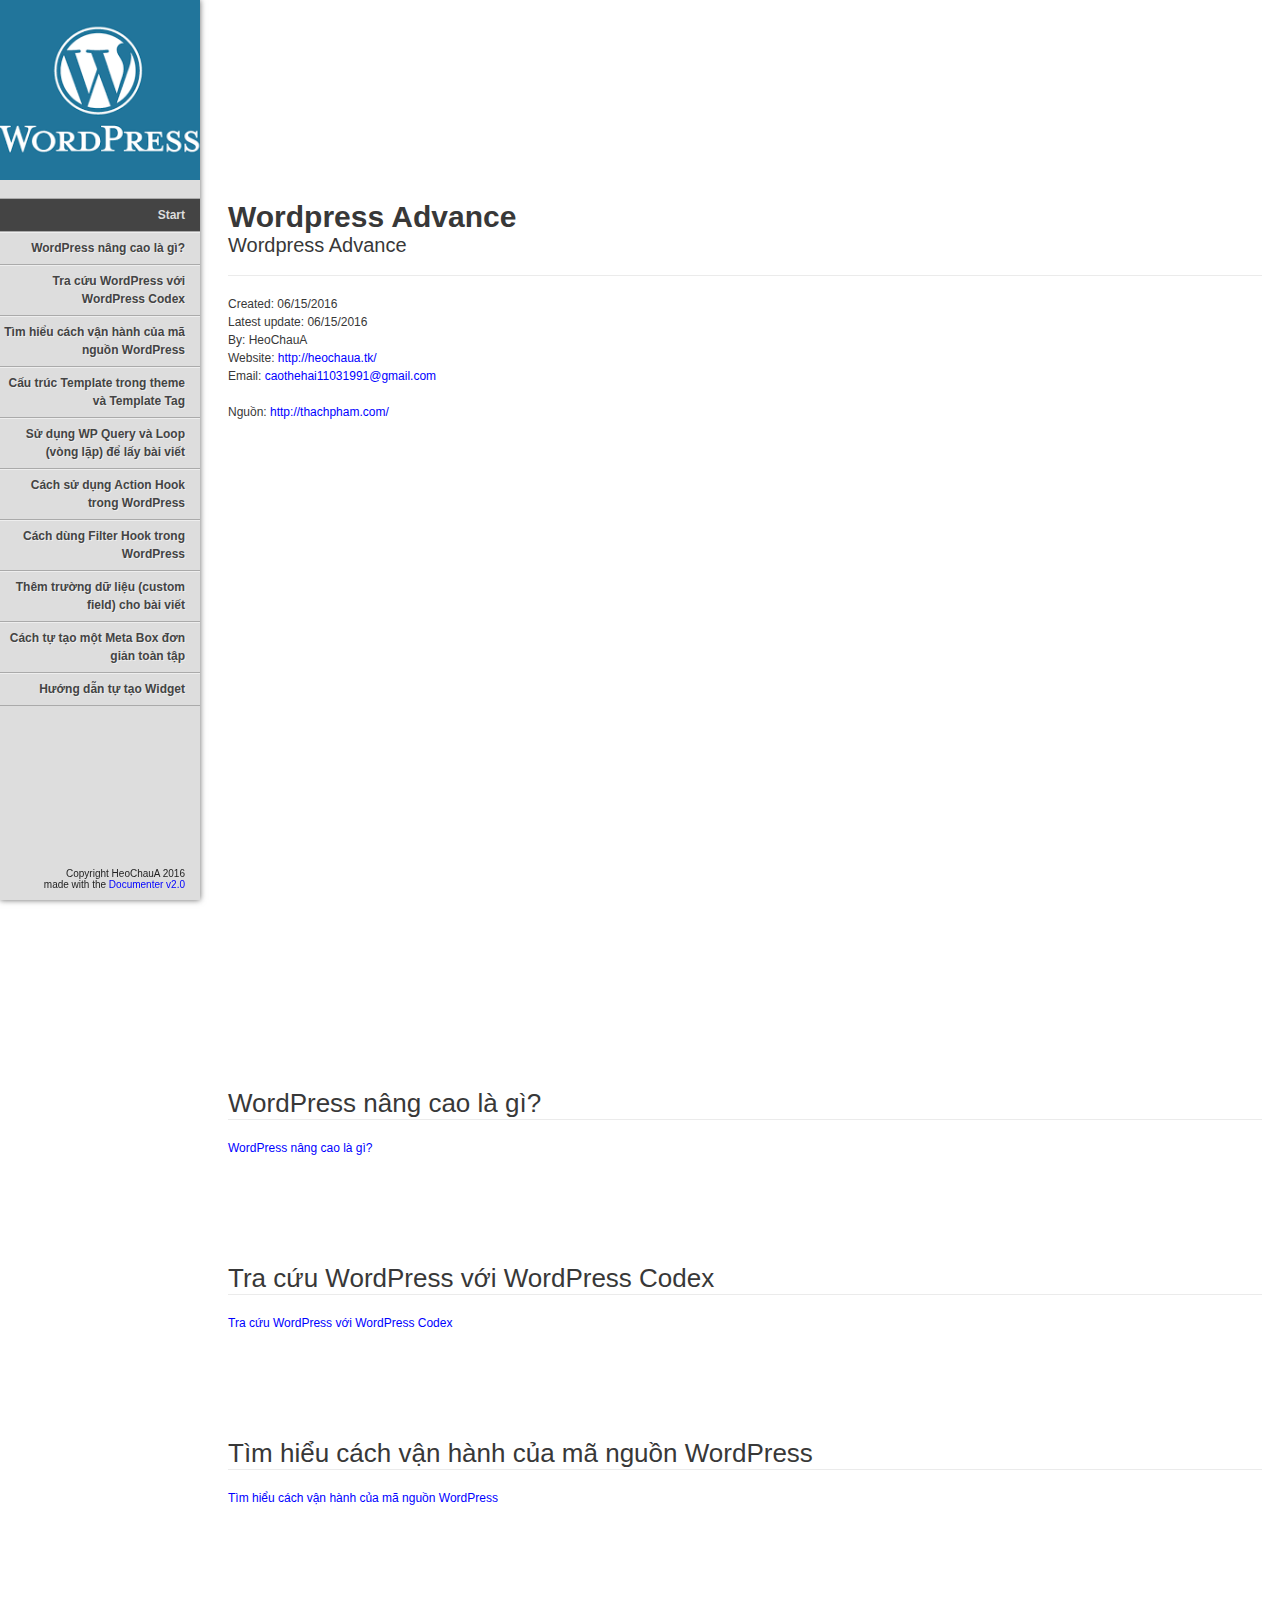
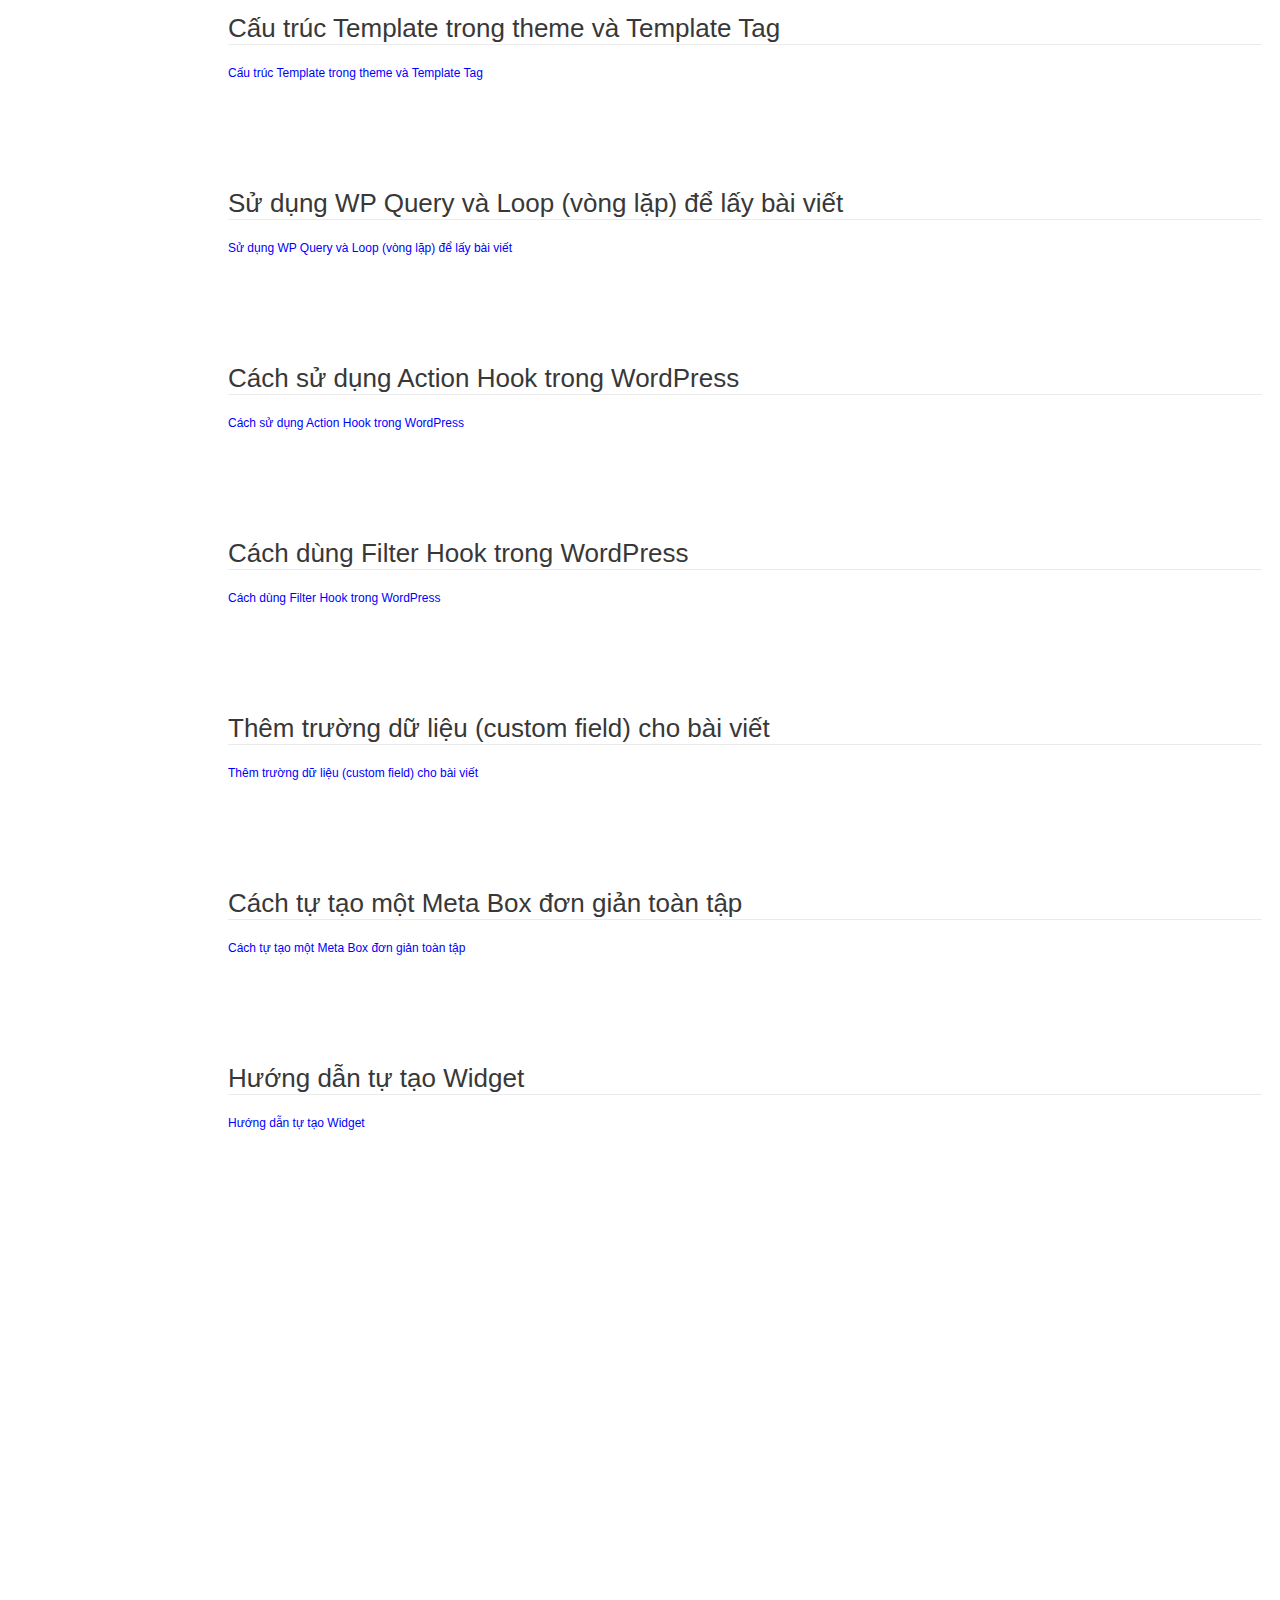
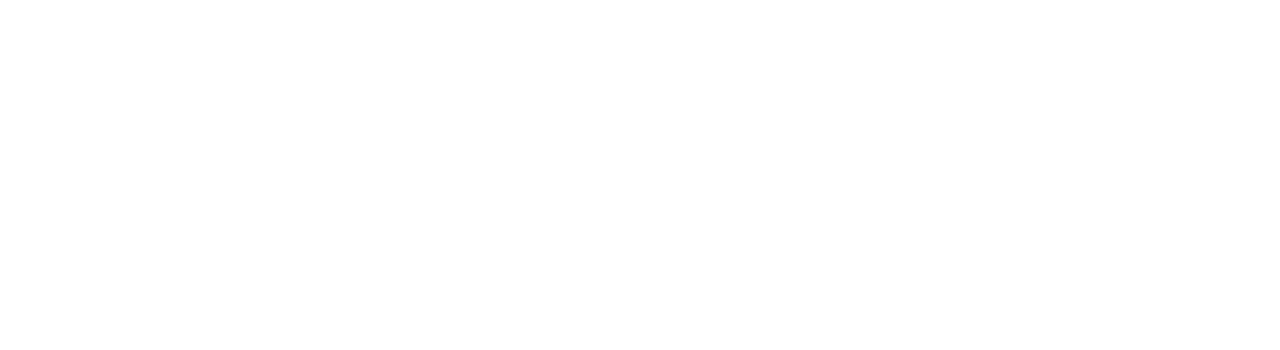
<file: wordpress_advance/index.html>
<!doctype html>  
<!--[if IE 6 ]><html lang="en-us" class="ie6"> <![endif]-->
<!--[if IE 7 ]><html lang="en-us" class="ie7"> <![endif]-->
<!--[if IE 8 ]><html lang="en-us" class="ie8"> <![endif]-->
<!--[if (gt IE 7)|!(IE)]><!-->
<html lang="en-us"><!--<![endif]-->
<head>
	<meta charset="utf-8">
	
	<title>Wordpress Advance - Wordpress Advance</title>
	
	<meta name="description" content="Nguồn: http://thachpham.com/">
	<meta name="author" content="HeoChauA">
	<meta name="copyright" content="HeoChauA">
	<meta name="generator" content="Documenter v2.0 http://rxa.li/documenter">
	<meta name="date" content="2016-06-15T00:00:00+02:00">
	
	<link rel="stylesheet" href="assets/css/documenter_style.css" media="all">
	
	
	<link rel="shortcut icon" type="image/x-icon" href="favicon.ico" />

	<script src="assets/js/jquery.js"></script>
	
	<script src="assets/js/jquery.scrollTo.js"></script>
	<script src="assets/js/jquery.easing.js"></script>
	
	<script>document.createElement('section');var duration='500',easing='swing';</script>
	<script src="assets/js/script.js"></script>
	
	<style>
		html{background-color:#FFFFFF;color:#383838;}
		::-moz-selection{background:#444444;color:#DDDDDD;}
		::selection{background:#444444;color:#DDDDDD;}
		#documenter_sidebar #documenter_logo{
			background-image:url(assets/images/image_1.png);
			background-repeat: no-repeat;
			background-size: cover;
			background-position: center;
		}
		a{color:#0000FF;}
		.btn {
			border-radius:3px;
		}
		.btn-primary {
			  background-image: -moz-linear-gradient(top, #0088CC, #0044CC);
			  background-image: -ms-linear-gradient(top, #0088CC, #0044CC);
			  background-image: -webkit-gradient(linear, 0 0, 0 0088CC%, from(#DDDDDD), to(#0044CC));
			  background-image: -webkit-linear-gradient(top, #0088CC, #0044CC);
			  background-image: -o-linear-gradient(top, #0088CC, #0044CC);
			  background-image: linear-gradient(top, #0088CC, #0044CC);
			  filter: progid:DXImageTransform.Microsoft.gradient(startColorstr='#0088CC', endColorstr='#0044CC', GradientType=0);
			  border-color: #0044CC #0044CC #bfbfbf;
			  color:#FFFFFF;
		}
		.btn-primary:hover,
		.btn-primary:active,
		.btn-primary.active,
		.btn-primary.disabled,
		.btn-primary[disabled] {
		  border-color: #0088CC #0088CC #bfbfbf;
		  background-color: #0044CC;
		}
		hr{border-top:1px solid #EBEBEB;border-bottom:1px solid #FFFFFF;}
		#documenter_sidebar, #documenter_sidebar ul a{background-color:#DDDDDD;color:#222222;}
		#documenter_sidebar ul a{-webkit-text-shadow:1px 1px 0px #EEEEEE;-moz-text-shadow:1px 1px 0px #EEEEEE;text-shadow:1px 1px 0px #EEEEEE;}
		#documenter_sidebar ul{border-top:1px solid #AAAAAA;}
		#documenter_sidebar ul a{border-top:1px solid #EEEEEE;border-bottom:1px solid #AAAAAA;color:#444444;}
		#documenter_sidebar ul a:hover{background:#444444;color:#DDDDDD;border-top:1px solid #444444;}
		#documenter_sidebar ul a.current{background:#444444;color:#DDDDDD;border-top:1px solid #444444;}
		#documenter_copyright{display:block !important;visibility:visible !important;}
	</style>
	
</head>
<body class="documenter-project-wordpress-advance">
	<div id="documenter_sidebar">
		<a href="#documenter_cover" id="documenter_logo"></a>
		<ul id="documenter_nav">
			<li><a class="current" href="#documenter_cover">Start</a></li>
				
			<li><a href="#wordpress_n_ng_cao_l_g" title="WordPress nâng cao là gì?">WordPress nâng cao là gì?</a></li>
			<li><a href="#tra_c_u_wordpress_v_i_wordpress_codex" title="Tra cứu WordPress với WordPress Codex">Tra cứu WordPress với WordPress Codex</a></li>
			<li><a href="#t_m_hi_u_c_ch_v_n_h_nh_c_a_m_ngu_n_wordpress" title="Tìm hiểu cách vận hành của mã nguồn WordPress">Tìm hiểu cách vận hành của mã nguồn WordPress</a></li>
			<li><a href="#c_u_tr_c_template_trong_theme_v_template_tag" title="Cấu trúc Template trong theme và Template Tag">Cấu trúc Template trong theme và Template Tag</a></li>
			<li><a href="#s_d_ng_wp_query_v_loop_v_ng_l_p_l_y_b_i_vi_t" title="Sử dụng WP Query và Loop (vòng lặp) để lấy bài viết">Sử dụng WP Query và Loop (vòng lặp) để lấy bài viết</a></li>
			<li><a href="#c_ch_s_d_ng_action_hook_trong_wordpress" title="Cách sử dụng Action Hook trong WordPress">Cách sử dụng Action Hook trong WordPress</a></li>
			<li><a href="#c_ch_d_ng_filter_hook_trong_wordpress" title="Cách dùng Filter Hook trong WordPress">Cách dùng Filter Hook trong WordPress</a></li>
			<li><a href="#th_m_tr_ng_d_li_u_custom_field_cho_b_i_vi_t" title="Thêm trường dữ liệu (custom field) cho bài viết">Thêm trường dữ liệu (custom field) cho bài viết</a></li>
			<li><a href="#c_ch_t_t_o_m_t_meta_box_n_gi_n_to_n_t_p" title="Cách tự tạo một Meta Box đơn giản toàn tập">Cách tự tạo một Meta Box đơn giản toàn tập</a></li>
			<li><a href="#h_ng_d_n_t_t_o_widget" title="Hướng dẫn tự tạo Widget">Hướng dẫn tự tạo Widget</a></li>

		</ul>
		<div id="documenter_copyright">Copyright HeoChauA 2016<br>
		made with the <a href="http://rxa.li/documenter">Documenter v2.0</a> 
		</div>
	</div>
	<div id="documenter_content">
	<section id="documenter_cover">
	<h1>Wordpress Advance</h1>
	<h2>Wordpress Advance</h2>
	<div id="documenter_buttons">
		
	</div>
	<hr>
	<ul>
	<li>Created: 06/15/2016</li>
	<li>Latest update: 06/15/2016</li>
	<li>By: HeoChauA</li>
	<li>Website: <a href="http://heochaua.tk/">http://heochaua.tk/</a></li>
	<li>Email: <a href="mailto:&#99;&#97;&#111;&#116;&#104;&#101;&#104;&#97;&#105;&#49;&#49;&#48;&#51;&#49;&#57;&#57;&#49;&#64;&#103;&#109;&#97;&#105;&#108;&#46;&#99;&#111;&#109;">&#99;&#97;&#111;&#116;&#104;&#101;&#104;&#97;&#105;&#49;&#49;&#48;&#51;&#49;&#57;&#57;&#49;&#64;&#103;&#109;&#97;&#105;&#108;&#46;&#99;&#111;&#109;</a></li>
	</ul>
	<p>Nguồn: <a href="http://thachpham.com/">http://thachpham.com/</a></p>
	</section>
	
	<section id="wordpress_n_ng_cao_l_g">
	<div class="page-header"><h3>WordPress nâng cao là gì?</h3><hr class="notop"></div>
<p>
	<a href="http://thachpham.com/wordpress/wordpress-development/gioi-thieu-serie-wordpress-nang-cao.html">WordPress n&acirc;ng cao l&agrave; g&igrave;?</a></p>
</section>
<section id="tra_c_u_wordpress_v_i_wordpress_codex">
	<div class="page-header"><h3>Tra cứu WordPress với WordPress Codex</h3><hr class="notop"></div>
<p>
	<a href="http://thachpham.com/wordpress/wordpress-development/tra-cuu-wordpress-voi-wordpress-codex.html">Tra cứu WordPress với WordPress Codex</a></p>
</section>
<section id="t_m_hi_u_c_ch_v_n_h_nh_c_a_m_ngu_n_wordpress">
	<div class="page-header"><h3>Tìm hiểu cách vận hành của mã nguồn WordPress</h3><hr class="notop"></div>
<p>
	<a href="http://thachpham.com/wordpress/wordpress-development/tim-hieu-cach-van-hanh-cua-ma-nguon-wordpress.html">T&igrave;m hiểu c&aacute;ch vận h&agrave;nh của m&atilde; nguồn WordPress</a></p>
</section>
<section id="c_u_tr_c_template_trong_theme_v_template_tag">
	<div class="page-header"><h3>Cấu trúc Template trong theme và Template Tag</h3><hr class="notop"></div>
<p>
	<a href="http://thachpham.com/wordpress/wordpress-development/cau-truc-template-trong-theme-va-template-tag.html">Cấu tr&uacute;c Template trong theme v&agrave; Template Tag</a></p>
</section>
<section id="s_d_ng_wp_query_v_loop_v_ng_l_p_l_y_b_i_vi_t">
	<div class="page-header"><h3>Sử dụng WP Query và Loop (vòng lặp) để lấy bài viết</h3><hr class="notop"></div>
<p>
	<a href="http://thachpham.com/wordpress/wordpress-development/su-dung-wp-query-va-loop-vong-lap-de-lay-bai-viet.html">Sử dụng WP Query v&agrave; Loop (v&ograve;ng lặp) để lấy b&agrave;i viết</a></p>
</section>
<section id="c_ch_s_d_ng_action_hook_trong_wordpress">
	<div class="page-header"><h3>Cách sử dụng Action Hook trong WordPress</h3><hr class="notop"></div>
<p>
	<a href="http://thachpham.com/wordpress/wordpress-development/cach-su-dung-action-hook-trong-wordpress.html">C&aacute;ch sử dụng Action Hook trong WordPress</a></p>
</section>
<section id="c_ch_d_ng_filter_hook_trong_wordpress">
	<div class="page-header"><h3>Cách dùng Filter Hook trong WordPress</h3><hr class="notop"></div>
<p>
	<a href="http://thachpham.com/wordpress/wordpress-development/cach-dung-filter-hook-trong-wordpress.html">C&aacute;ch d&ugrave;ng Filter Hook trong WordPress</a></p>
</section>
<section id="th_m_tr_ng_d_li_u_custom_field_cho_b_i_vi_t">
	<div class="page-header"><h3>Thêm trường dữ liệu (custom field) cho bài viết</h3><hr class="notop"></div>
<p>
	<a href="http://thachpham.com/wordpress/wordpress-tutorials/huong-dan-wordpress-custom-post-field.html">Th&ecirc;m trường dữ liệu (custom field) cho b&agrave;i viết</a></p>
</section>
<section id="c_ch_t_t_o_m_t_meta_box_n_gi_n_to_n_t_p">
	<div class="page-header"><h3>Cách tự tạo một Meta Box đơn giản toàn tập</h3><hr class="notop"></div>
<p>
	<a href="http://thachpham.com/wordpress/wordpress-development/cach-tao-meta-box-toan-tap.html">C&aacute;ch tự tạo một Meta Box đơn giản to&agrave;n tập</a></p>
</section>
<section id="h_ng_d_n_t_t_o_widget">
	<div class="page-header"><h3>Hướng dẫn tự tạo Widget</h3><hr class="notop"></div>
<p>
	<a href="http://thachpham.com/wordpress/wordpress-development/huong-dan-tao-widget.html">Hướng dẫn tự tạo Widget</a></p>
</section>

	</div>
</body>
</html>
</file>
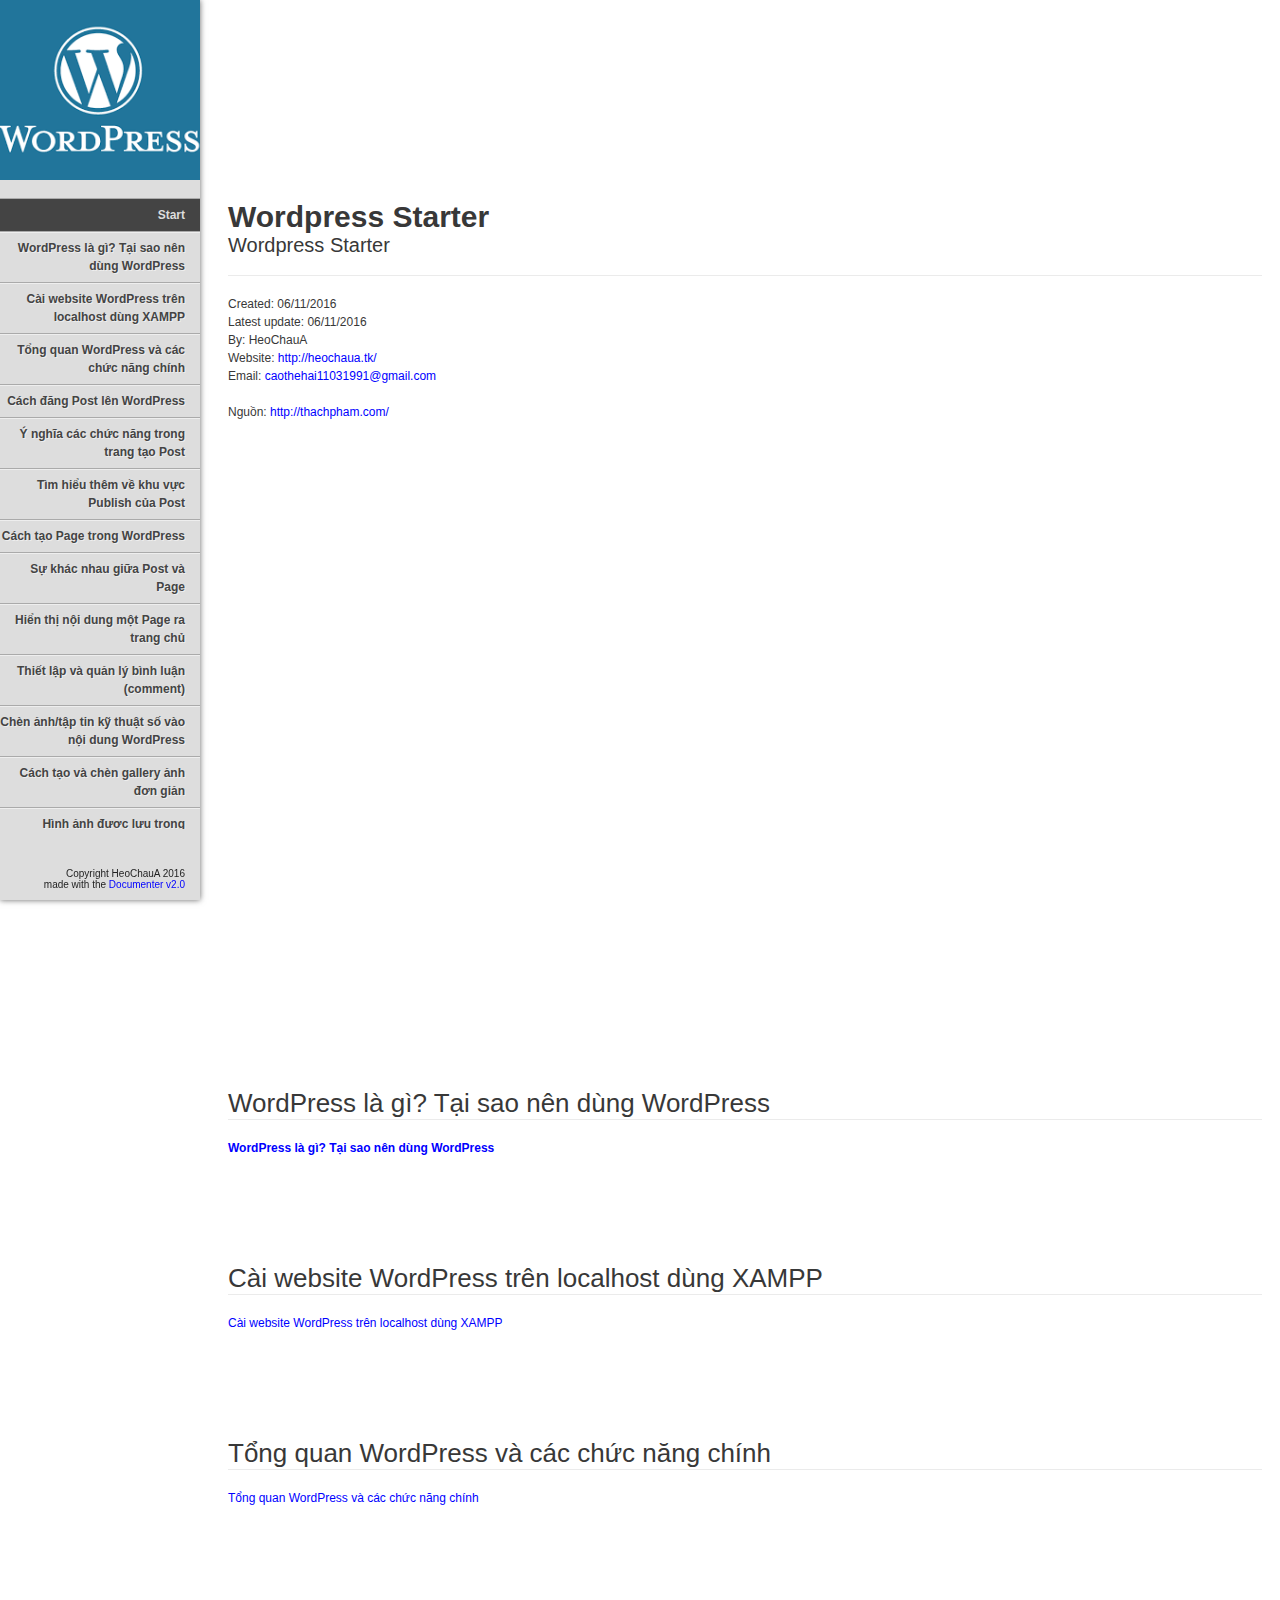
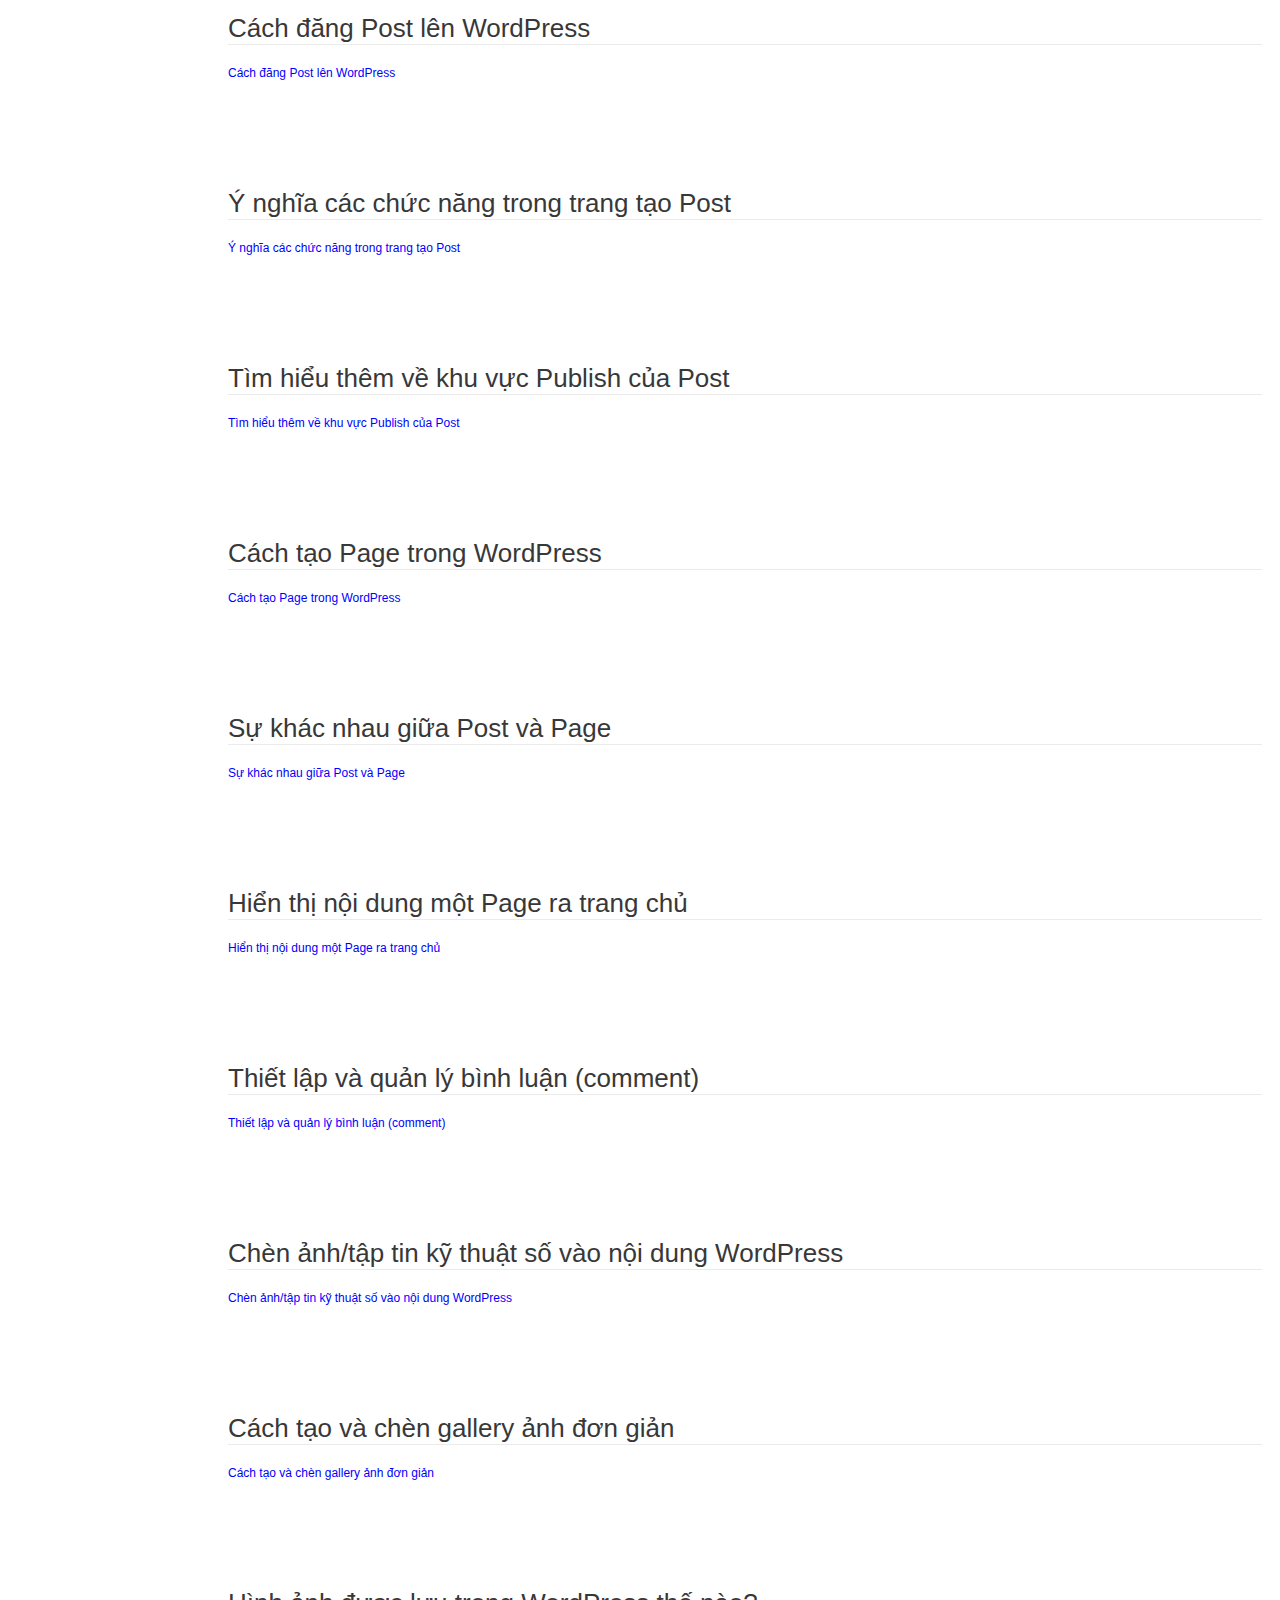
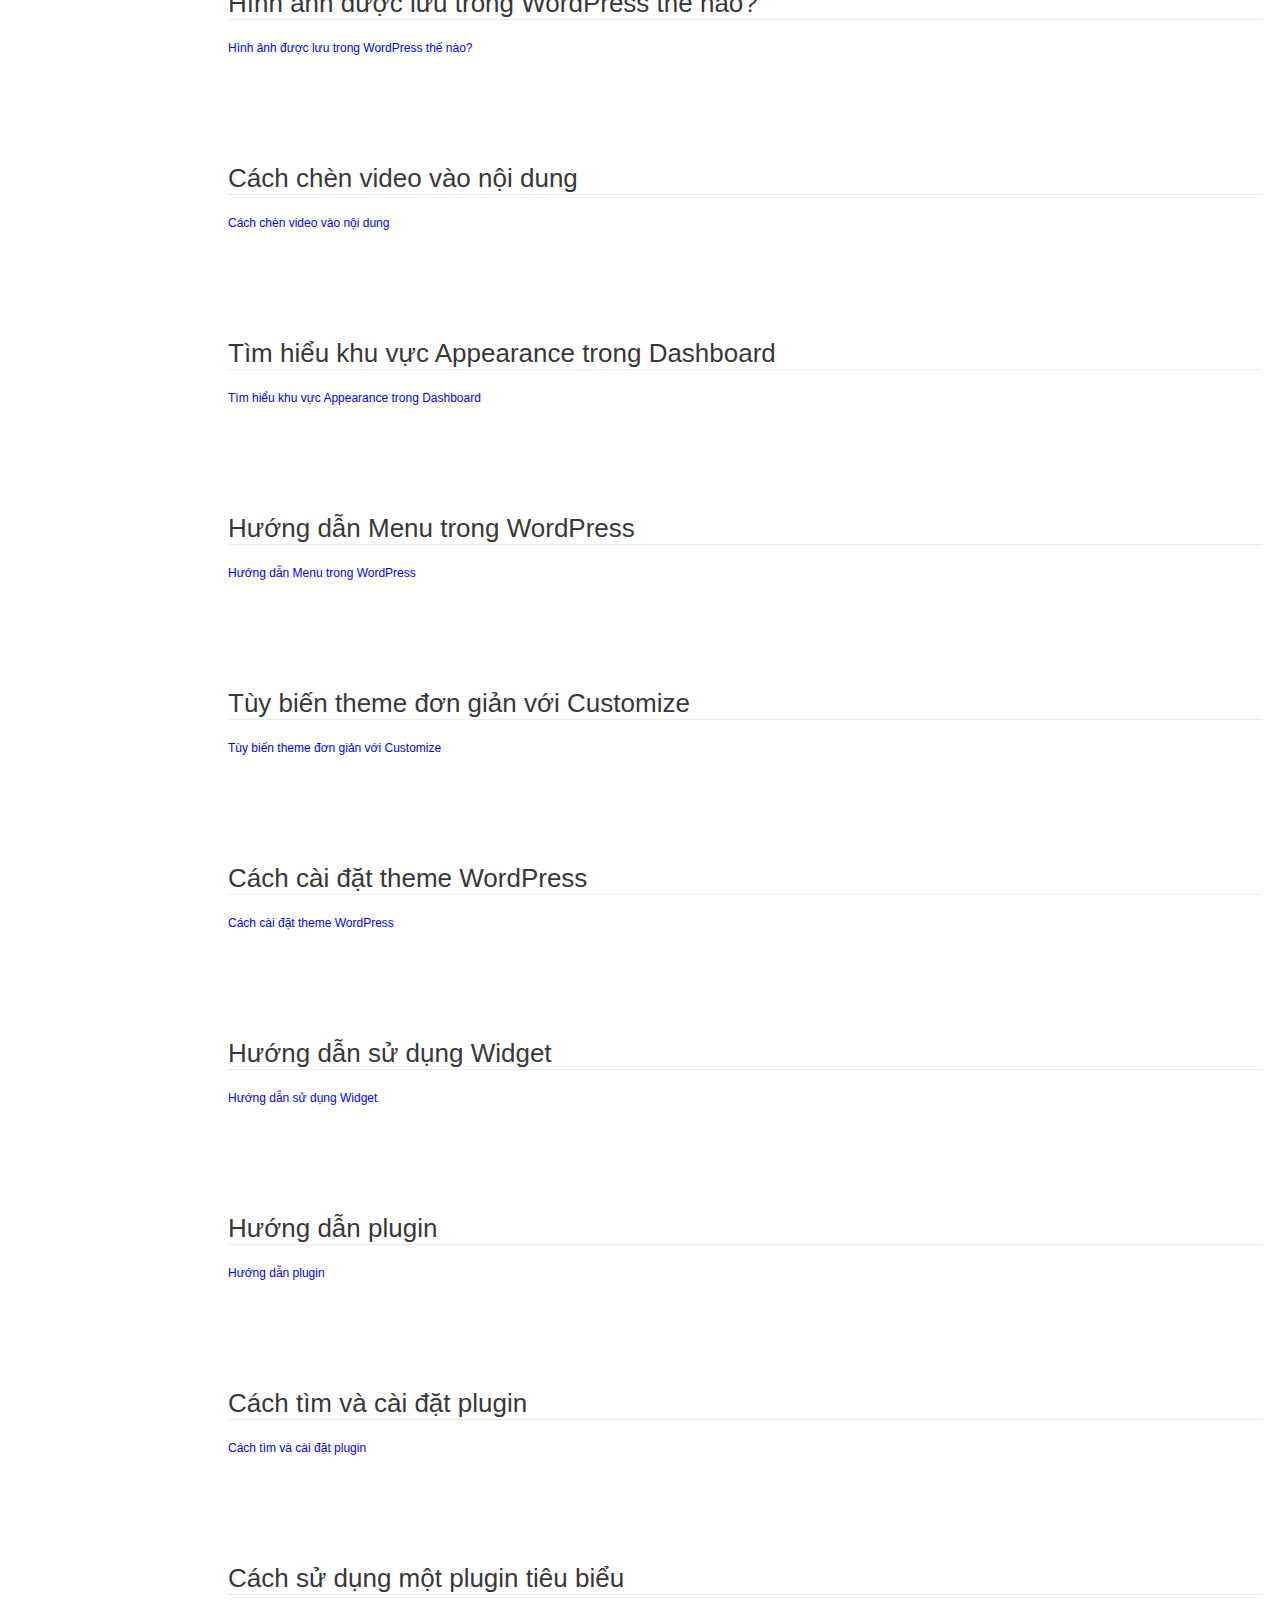
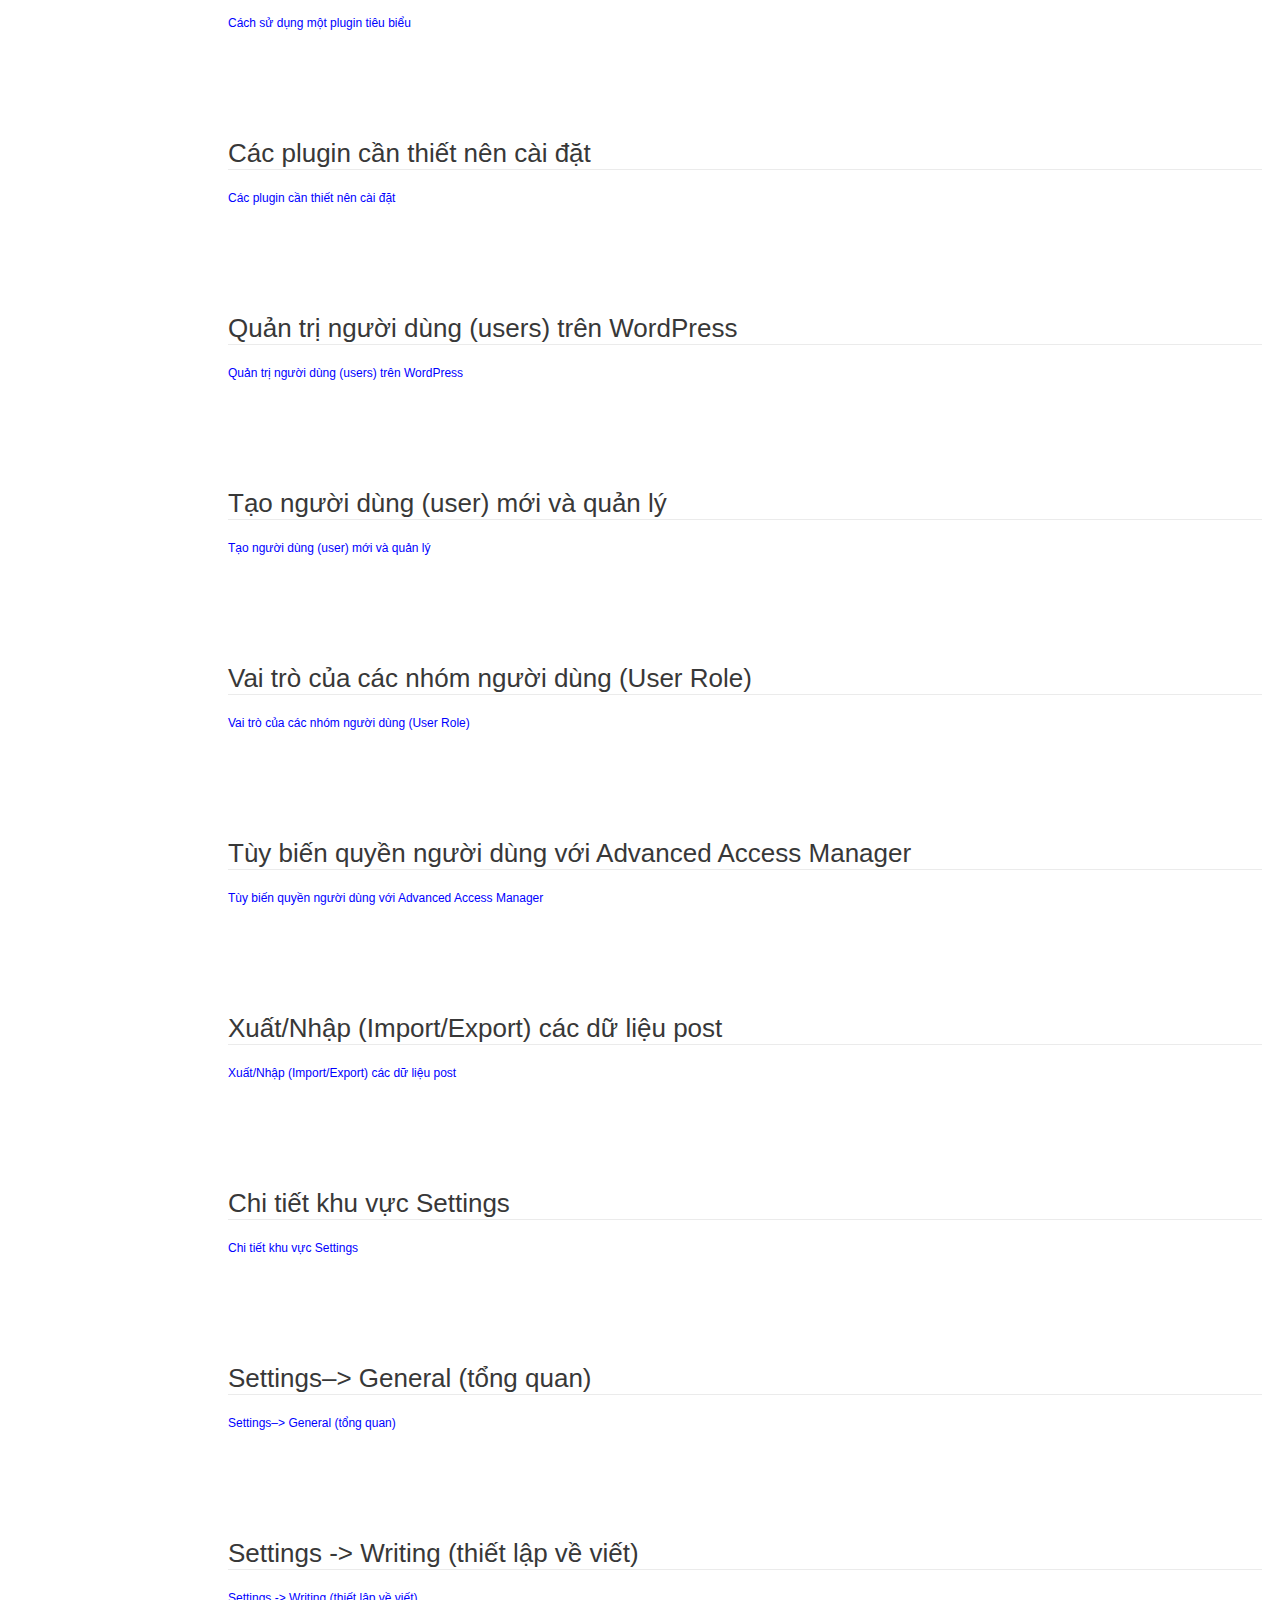
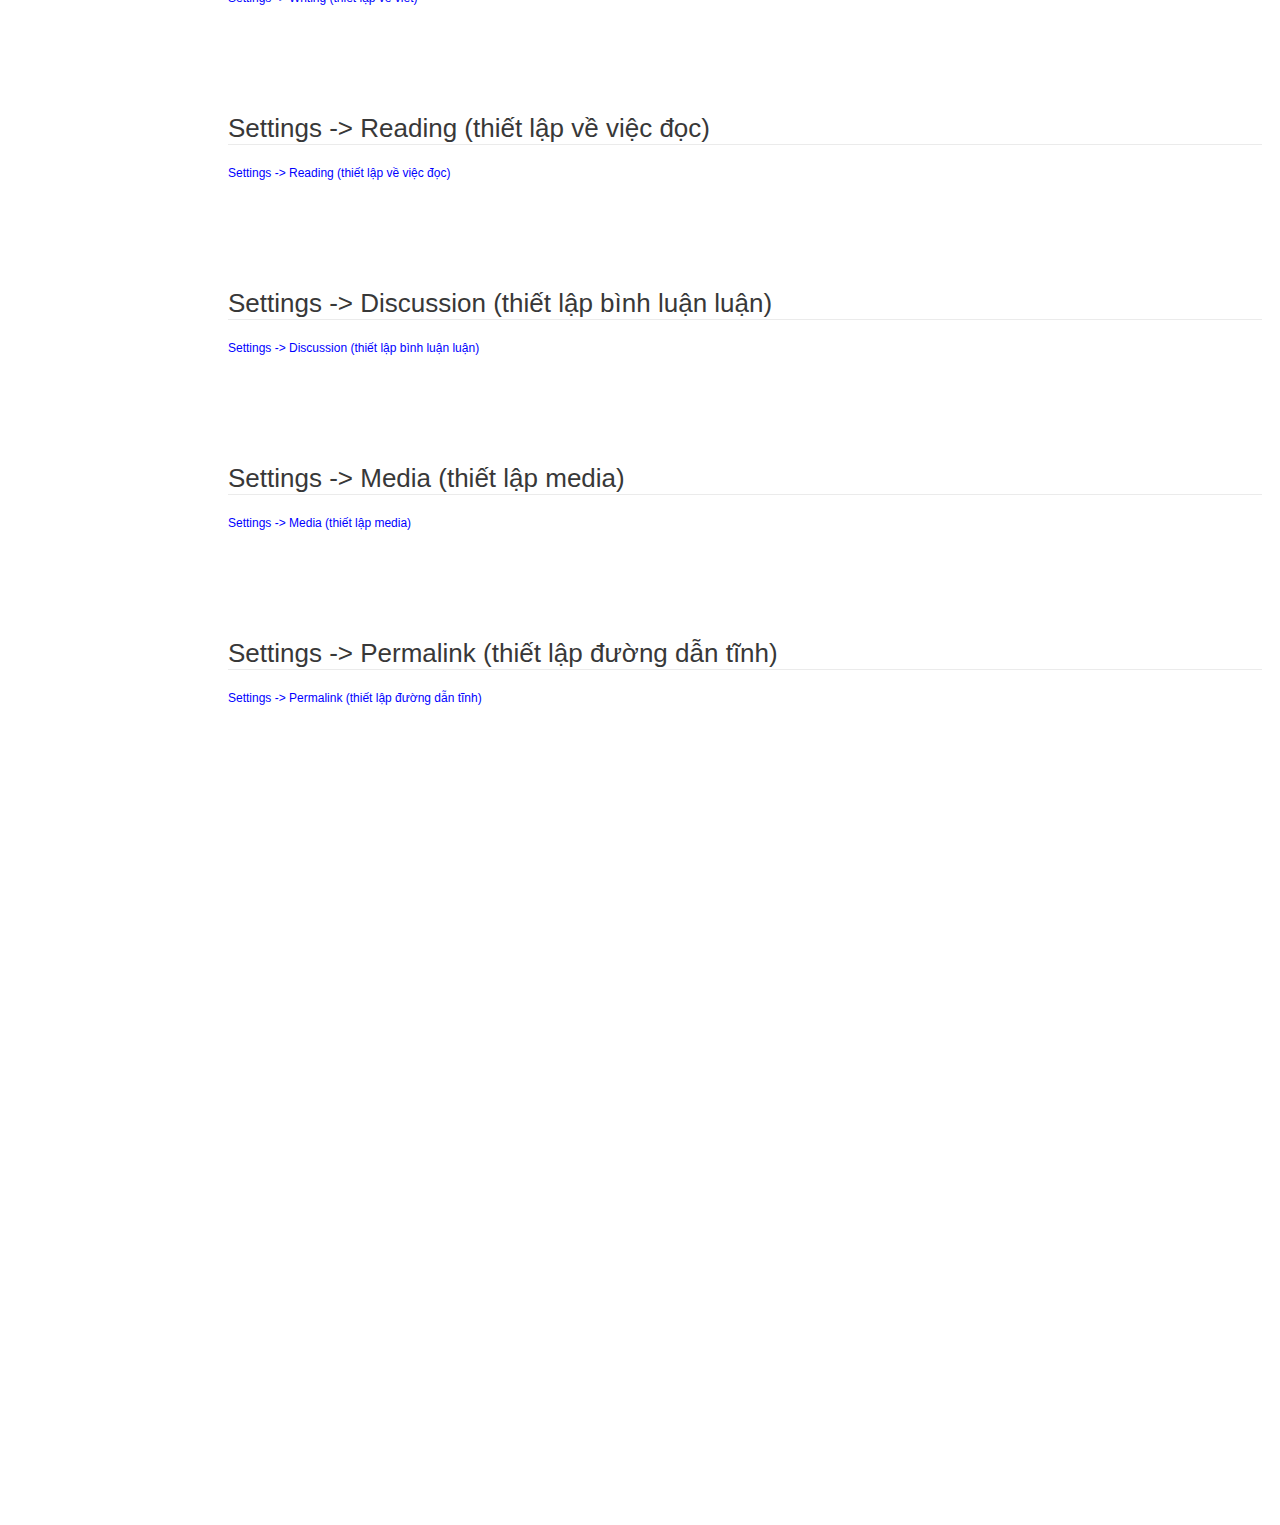
<file: wordpress_basic/index.html>
<!doctype html>  
<!--[if IE 6 ]><html lang="en-us" class="ie6"> <![endif]-->
<!--[if IE 7 ]><html lang="en-us" class="ie7"> <![endif]-->
<!--[if IE 8 ]><html lang="en-us" class="ie8"> <![endif]-->
<!--[if (gt IE 7)|!(IE)]><!-->
<html lang="en-us"><!--<![endif]-->
<head>
	<meta charset="utf-8">
	
	<title>Wordpress Starter - Wordpress Starter</title>
	
	<meta name="description" content="">
	<meta name="author" content="HeoChauA">
	<meta name="copyright" content="HeoChauA">
	<meta name="generator" content="Documenter v2.0 http://rxa.li/documenter">
	<meta name="date" content="2016-06-11T00:00:00+02:00">
	
	<link rel="stylesheet" href="assets/css/documenter_style.css" media="all">
	
	
	<link rel="shortcut icon" type="image/x-icon" href="favicon.ico" />

	<script src="assets/js/jquery.js"></script>
	
	<script src="assets/js/jquery.scrollTo.js"></script>
	<script src="assets/js/jquery.easing.js"></script>
	
	<script>document.createElement('section');var duration='500',easing='swing';</script>
	<script src="assets/js/script.js"></script>
	
	<style>
		html{background-color:#FFFFFF;color:#383838;}
		::-moz-selection{background:#444444;color:#DDDDDD;}
		::selection{background:#444444;color:#DDDDDD;}
		#documenter_sidebar #documenter_logo{
      background-image:url(assets/images/image_1.png);
      background-size: cover;
      background-repeat: no-repeat;
    }
		a{color:#0000FF;}
		.btn {
			border-radius:3px;
		}
		.btn-primary {
			  background-image: -moz-linear-gradient(top, #0088CC, #0044CC);
			  background-image: -ms-linear-gradient(top, #0088CC, #0044CC);
			  background-image: -webkit-gradient(linear, 0 0, 0 0088CC%, from(#DDDDDD), to(#0044CC));
			  background-image: -webkit-linear-gradient(top, #0088CC, #0044CC);
			  background-image: -o-linear-gradient(top, #0088CC, #0044CC);
			  background-image: linear-gradient(top, #0088CC, #0044CC);
			  filter: progid:DXImageTransform.Microsoft.gradient(startColorstr='#0088CC', endColorstr='#0044CC', GradientType=0);
			  border-color: #0044CC #0044CC #bfbfbf;
			  color:#FFFFFF;
		}
		.btn-primary:hover,
		.btn-primary:active,
		.btn-primary.active,
		.btn-primary.disabled,
		.btn-primary[disabled] {
		  border-color: #0088CC #0088CC #bfbfbf;
		  background-color: #0044CC;
		}
		hr{border-top:1px solid #EBEBEB;border-bottom:1px solid #FFFFFF;}
		#documenter_sidebar, #documenter_sidebar ul a{background-color:#DDDDDD;color:#222222;}
		#documenter_sidebar ul a{-webkit-text-shadow:1px 1px 0px #EEEEEE;-moz-text-shadow:1px 1px 0px #EEEEEE;text-shadow:1px 1px 0px #EEEEEE;}
		#documenter_sidebar ul{border-top:1px solid #AAAAAA;}
		#documenter_sidebar ul a{border-top:1px solid #EEEEEE;border-bottom:1px solid #AAAAAA;color:#444444;}
		#documenter_sidebar ul a:hover{background:#444444;color:#DDDDDD;border-top:1px solid #444444;}
		#documenter_sidebar ul a.current{background:#444444;color:#DDDDDD;border-top:1px solid #444444;}
		#documenter_copyright{display:block !important;visibility:visible !important;}
	</style>
	
</head>
<body class="documenter-project-wordpress-starter">
	<div id="documenter_sidebar">
		<a href="#documenter_cover" id="documenter_logo"></a>
		<ul id="documenter_nav">
			<li><a class="current" href="#documenter_cover">Start</a></li>
				
			<li><a href="#wordpress_l_g_t_i_sao_n_n_d_ng_wordpress" title="WordPress là gì? Tại sao nên dùng WordPress">WordPress là gì? Tại sao nên dùng WordPress</a></li>
			<li><a href="#c_i_website_wordpress_tr_n_localhost_d_ng_xampp" title="Cài website WordPress trên localhost dùng XAMPP">Cài website WordPress trên localhost dùng XAMPP</a></li>
			<li><a href="#t_ng_quan_wordpress_v_c_c_ch_c_n_ng_ch_nh" title="Tổng quan WordPress và các chức năng chính">Tổng quan WordPress và các chức năng chính</a></li>
			<li><a href="#c_ch_ng_post_l_n_wordpress" title="Cách đăng Post lên WordPress">Cách đăng Post lên WordPress</a></li>
			<li><a href="#ngh_a_c_c_ch_c_n_ng_trong_trang_t_o_post" title="Ý nghĩa các chức năng trong trang tạo Post">Ý nghĩa các chức năng trong trang tạo Post</a></li>
			<li><a href="#t_m_hi_u_th_m_v_khu_v_c_publish_c_a_post" title="Tìm hiểu thêm về khu vực Publish của Post">Tìm hiểu thêm về khu vực Publish của Post</a></li>
			<li><a href="#c_ch_t_o_page_trong_wordpress" title="Cách tạo Page trong WordPress">Cách tạo Page trong WordPress</a></li>
			<li><a href="#s_kh_c_nhau_gi_a_post_v_page" title="Sự khác nhau giữa Post và Page">Sự khác nhau giữa Post và Page</a></li>
			<li><a href="#hi_n_th_n_i_dung_m_t_page_ra_trang_ch" title="Hiển thị nội dung một Page ra trang chủ">Hiển thị nội dung một Page ra trang chủ</a></li>
			<li><a href="#thi_t_l_p_v_qu_n_l_b_nh_lu_n_comment" title="Thiết lập và quản lý bình luận (comment)">Thiết lập và quản lý bình luận (comment)</a></li>
			<li><a href="#ch_n_nh_t_p_tin_k_thu_t_s_v_o_n_i_dung_wordpress" title="Chèn ảnh/tập tin kỹ thuật số vào nội dung WordPress">Chèn ảnh/tập tin kỹ thuật số vào nội dung WordPress</a></li>
			<li><a href="#c_ch_t_o_v_ch_n_gallery_nh_n_gi_n" title="Cách tạo và chèn gallery ảnh đơn giản">Cách tạo và chèn gallery ảnh đơn giản</a></li>
			<li><a href="#h_nh_nh_c_l_u_trong_wordpress_th_n_o" title="Hình ảnh được lưu trong WordPress thế nào?">Hình ảnh được lưu trong WordPress thế nào?</a></li>
			<li><a href="#c_ch_ch_n_video_v_o_n_i_dung" title="Cách chèn video vào nội dung">Cách chèn video vào nội dung</a></li>
			<li><a href="#t_m_hi_u_khu_v_c_appearance_trong_dashboard" title="Tìm hiểu khu vực Appearance trong Dashboard">Tìm hiểu khu vực Appearance trong Dashboard</a></li>
			<li><a href="#h_ng_d_n_menu_trong_wordpress" title="Hướng dẫn Menu trong WordPress">Hướng dẫn Menu trong WordPress</a></li>
			<li><a href="#t_y_bi_n_theme_n_gi_n_v_i_customize" title="Tùy biến theme đơn giản với Customize">Tùy biến theme đơn giản với Customize</a></li>
			<li><a href="#c_ch_c_i_t_theme_wordpress" title="Cách cài đặt theme WordPress">Cách cài đặt theme WordPress</a></li>
			<li><a href="#h_ng_d_n_s_d_ng_widget" title="Hướng dẫn sử dụng Widget">Hướng dẫn sử dụng Widget</a></li>
			<li><a href="#h_ng_d_n_plugin" title="Hướng dẫn plugin">Hướng dẫn plugin</a></li>
			<li><a href="#c_ch_t_m_v_c_i_t_plugin" title="Cách tìm và cài đặt plugin">Cách tìm và cài đặt plugin</a></li>
			<li><a href="#c_ch_s_d_ng_m_t_plugin_ti_u_bi_u" title="Cách sử dụng một plugin tiêu biểu">Cách sử dụng một plugin tiêu biểu</a></li>
			<li><a href="#c_c_plugin_c_n_thi_t_n_n_c_i_t" title="Các plugin cần thiết nên cài đặt">Các plugin cần thiết nên cài đặt</a></li>
			<li><a href="#qu_n_tr_ng_i_d_ng_users_tr_n_wordpress" title="Quản trị người dùng (users) trên WordPress">Quản trị người dùng (users) trên WordPress</a></li>
			<li><a href="#t_o_ng_i_d_ng_user_m_i_v_qu_n_l" title="Tạo người dùng (user) mới và quản lý">Tạo người dùng (user) mới và quản lý</a></li>
			<li><a href="#vai_tr_c_a_c_c_nh_m_ng_i_d_ng_user_role" title="Vai trò của các nhóm người dùng (User Role)">Vai trò của các nhóm người dùng (User Role)</a></li>
			<li><a href="#t_y_bi_n_quy_n_ng_i_d_ng_v_i_advanced_access_manager" title="Tùy biến quyền người dùng với Advanced Access Manager">Tùy biến quyền người dùng với Advanced Access Manager</a></li>
			<li><a href="#xu_t_nh_p_import_export_c_c_d_li_u_post" title="Xuất/Nhập (Import/Export) các dữ liệu post">Xuất/Nhập (Import/Export) các dữ liệu post</a></li>
			<li><a href="#chi_ti_t_khu_v_c_settings" title="Chi tiết khu vực Settings">Chi tiết khu vực Settings</a></li>
			<li><a href="#settings_general_t_ng_quan" title="Settings–> General (tổng quan)">Settings–> General (tổng quan)</a></li>
			<li><a href="#settings_writing_thi_t_l_p_v_vi_t" title="Settings -> Writing (thiết lập về viết)">Settings -> Writing (thiết lập về viết)</a></li>
			<li><a href="#settings_reading_thi_t_l_p_v_vi_c_c" title="Settings -> Reading (thiết lập về việc đọc)">Settings -> Reading (thiết lập về việc đọc)</a></li>
			<li><a href="#settings_discussion_thi_t_l_p_b_nh_lu_n_lu_n" title="Settings -> Discussion (thiết lập bình luận luận)">Settings -> Discussion (thiết lập bình luận luận)</a></li>
			<li><a href="#settings_media_thi_t_l_p_media" title="Settings -> Media (thiết lập media)">Settings -> Media (thiết lập media)</a></li>
			<li><a href="#settings_permalink_thi_t_l_p_ng_d_n_t_nh" title="Settings -> Permalink (thiết lập đường dẫn tĩnh)">Settings -> Permalink (thiết lập đường dẫn tĩnh)</a></li>

		</ul>
		<div id="documenter_copyright">Copyright HeoChauA 2016<br>
		made with the <a href="http://rxa.li/documenter">Documenter v2.0</a> 
		</div>
	</div>
	<div id="documenter_content">
	<section id="documenter_cover">
	<h1>Wordpress Starter</h1>
	<h2>Wordpress Starter</h2>
	<div id="documenter_buttons">
		
	</div>
	<hr>
	<ul>
	<li>Created: 06/11/2016</li>
	<li>Latest update: 06/11/2016</li>
	<li>By: HeoChauA</li>
	<li>Website: <a href="http://heochaua.tk/">http://heochaua.tk/</a></li>
	<li>Email: <a href="mailto:&#99;&#97;&#111;&#116;&#104;&#101;&#104;&#97;&#105;&#49;&#49;&#48;&#51;&#49;&#57;&#57;&#49;&#64;&#103;&#109;&#97;&#105;&#108;&#46;&#99;&#111;&#109;">&#99;&#97;&#111;&#116;&#104;&#101;&#104;&#97;&#105;&#49;&#49;&#48;&#51;&#49;&#57;&#57;&#49;&#64;&#103;&#109;&#97;&#105;&#108;&#46;&#99;&#111;&#109;</a></li>
	</ul>
	<p>Nguồn: <a href="http://thachpham.com/">http://thachpham.com/</a></p>
	</section>
	
	<section id="wordpress_l_g_t_i_sao_n_n_d_ng_wordpress">
	<div class="page-header"><h3>WordPress là gì? Tại sao nên dùng WordPress</h3><hr class="notop"></div>
<p>
	<strong><a href="http://thachpham.com/wordpress/wordpress-tutorials/wordpress-la-gi-va-gioi-thieu.html">WordPress l&agrave; g&igrave;? Tại sao n&ecirc;n d&ugrave;ng WordPress</a></strong></p>
</section>
<section id="c_i_website_wordpress_tr_n_localhost_d_ng_xampp">
	<div class="page-header"><h3>Cài website WordPress trên localhost dùng XAMPP</h3><hr class="notop"></div>
<p>
	<a href="http://thachpham.com/wordpress/wordpress-tutorials/cai-wordpress-localhost-xampp.html">C&agrave;i website WordPress tr&ecirc;n localhost d&ugrave;ng XAMPP</a></p>
</section>
<section id="t_ng_quan_wordpress_v_c_c_ch_c_n_ng_ch_nh">
	<div class="page-header"><h3>Tổng quan WordPress và các chức năng chính</h3><hr class="notop"></div>
<p>
	<a href="http://thachpham.com/wordpress/wordpress-tutorials/cac-chuc-nang-chinh.html">Tổng quan WordPress v&agrave; c&aacute;c chức năng ch&iacute;nh</a></p>
</section>
<section id="c_ch_ng_post_l_n_wordpress">
	<div class="page-header"><h3>Cách đăng Post lên WordPress</h3><hr class="notop"></div>
<p>
	<a href="http://thachpham.com/wordpress/wordpress-tutorials/cach-dang-post.html">C&aacute;ch đăng Post l&ecirc;n WordPress</a></p>
</section>
<section id="ngh_a_c_c_ch_c_n_ng_trong_trang_t_o_post">
	<div class="page-header"><h3>Ý nghĩa các chức năng trong trang tạo Post</h3><hr class="notop"></div>
<p>
	<a href="http://thachpham.com/wordpress/wordpress-tutorials/cac-tinh-nang-them-khi-tao-post.html">&Yacute; nghĩa c&aacute;c chức năng trong trang tạo Post</a></p>
</section>
<section id="t_m_hi_u_th_m_v_khu_v_c_publish_c_a_post">
	<div class="page-header"><h3>Tìm hiểu thêm về khu vực Publish của Post</h3><hr class="notop"></div>
<p>
	<a href="http://thachpham.com/wordpress/wordpress-tutorials/thiet-lap-thuoc-tinh-post.html">T&igrave;m hiểu th&ecirc;m về khu vực Publish của Post</a></p>
</section>
<section id="c_ch_t_o_page_trong_wordpress">
	<div class="page-header"><h3>Cách tạo Page trong WordPress</h3><hr class="notop"></div>
<p>
	<a href="http://thachpham.com/wordpress/wordpress-tutorials/cach-tao-page.html">C&aacute;ch tạo Page trong WordPress</a></p>
</section>
<section id="s_kh_c_nhau_gi_a_post_v_page">
	<div class="page-header"><h3>Sự khác nhau giữa Post và Page</h3><hr class="notop"></div>
<p>
	<a href="http://thachpham.com/wordpress/wordpress-tutorials/page-vs-post.html">Sự kh&aacute;c nhau giữa Post v&agrave; Page</a></p>
</section>
<section id="hi_n_th_n_i_dung_m_t_page_ra_trang_ch">
	<div class="page-header"><h3>Hiển thị nội dung một Page ra trang chủ</h3><hr class="notop"></div>
<p>
	<a href="http://thachpham.com/wordpress/wordpress-tutorials/hien-thi-noi-dung-page-ra-trang-chu.html">Hiển thị nội dung một Page ra trang chủ</a></p>
</section>
<section id="thi_t_l_p_v_qu_n_l_b_nh_lu_n_comment">
	<div class="page-header"><h3>Thiết lập và quản lý bình luận (comment)</h3><hr class="notop"></div>
<p>
	<a href="http://thachpham.com/wordpress/wordpress-tutorials/quan-ly-binh-luan.html">Thiết lập v&agrave; quản l&yacute; b&igrave;nh luận (comment)</a></p>
</section>
<section id="ch_n_nh_t_p_tin_k_thu_t_s_v_o_n_i_dung_wordpress">
	<div class="page-header"><h3>Chèn ảnh/tập tin kỹ thuật số vào nội dung WordPress</h3><hr class="notop"></div>
<p>
	<a href="http://thachpham.com/wordpress/wordpress-tutorials/chen-hinh-anh-vao-noi-dung.html">Ch&egrave;n ảnh/tập tin kỹ thuật số v&agrave;o nội dung WordPress</a></p>
</section>
<section id="c_ch_t_o_v_ch_n_gallery_nh_n_gi_n">
	<div class="page-header"><h3>Cách tạo và chèn gallery ảnh đơn giản</h3><hr class="notop"></div>
<p>
	<a href="http://thachpham.com/wordpress/wordpress-tutorials/cach-tao-gallery-anh.html">C&aacute;ch tạo v&agrave; ch&egrave;n gallery ảnh đơn giản</a></p>
</section>
<section id="h_nh_nh_c_l_u_trong_wordpress_th_n_o">
	<div class="page-header"><h3>Hình ảnh được lưu trong WordPress thế nào?</h3><hr class="notop"></div>
<p>
	<a href="http://thachpham.com/wordpress/wordpress-tutorials/hinh-anh-luu-trong-wordpress.html">H&igrave;nh ảnh được lưu trong WordPress thế n&agrave;o?</a></p>
</section>
<section id="c_ch_ch_n_video_v_o_n_i_dung">
	<div class="page-header"><h3>Cách chèn video vào nội dung</h3><hr class="notop"></div>
<p>
	<a href="http://thachpham.com/wordpress/wordpress-tutorials/chen-video-vao-noi-dung.html">C&aacute;ch ch&egrave;n video v&agrave;o nội dung</a></p>
</section>
<section id="t_m_hi_u_khu_v_c_appearance_trong_dashboard">
	<div class="page-header"><h3>Tìm hiểu khu vực Appearance trong Dashboard</h3><hr class="notop"></div>
<p>
	<a href="http://thachpham.com/wordpress/wordpress-tutorials/huong-dan-appearance.html">T&igrave;m hiểu khu vực Appearance trong Dashboard</a></p>
</section>
<section id="h_ng_d_n_menu_trong_wordpress">
	<div class="page-header"><h3>Hướng dẫn Menu trong WordPress</h3><hr class="notop"></div>
<p>
	<a href="http://thachpham.com/wordpress/wordpress-tutorials/huong-dan-menu.html">Hướng dẫn Menu trong WordPress</a></p>
</section>
<section id="t_y_bi_n_theme_n_gi_n_v_i_customize">
	<div class="page-header"><h3>Tùy biến theme đơn giản với Customize</h3><hr class="notop"></div>
<p>
	<a href="http://thachpham.com/wordpress/wordpress-tutorials/su-dung-customize.html">T&ugrave;y biến theme đơn giản với Customize</a></p>
</section>
<section id="c_ch_c_i_t_theme_wordpress">
	<div class="page-header"><h3>Cách cài đặt theme WordPress</h3><hr class="notop"></div>
<p>
	<a href="http://thachpham.com/wordpress/wordpress-tutorials/cai-dat-theme.html">C&aacute;ch c&agrave;i đặt theme WordPress</a></p>
</section>
<section id="h_ng_d_n_s_d_ng_widget">
	<div class="page-header"><h3>Hướng dẫn sử dụng Widget</h3><hr class="notop"></div>
<p>
	<a href="http://thachpham.com/wordpress/wordpress-tutorials/tim-hieu-widget.html">Hướng dẫn sử dụng Widget</a></p>
</section>
<section id="h_ng_d_n_plugin">
	<div class="page-header"><h3>Hướng dẫn plugin</h3><hr class="notop"></div>
<p>
	<a href="http://thachpham.com/wordpress/wordpress-tutorials/tim-hieu-plugin.html">Hướng dẫn plugin</a></p>
</section>
<section id="c_ch_t_m_v_c_i_t_plugin">
	<div class="page-header"><h3>Cách tìm và cài đặt plugin</h3><hr class="notop"></div>
<p>
	<a href="http://thachpham.com/wordpress/wordpress-tutorials/tim-va-cai-plugin.html">C&aacute;ch t&igrave;m v&agrave; c&agrave;i đặt plugin</a></p>
</section>
<section id="c_ch_s_d_ng_m_t_plugin_ti_u_bi_u">
	<div class="page-header"><h3>Cách sử dụng một plugin tiêu biểu</h3><hr class="notop"></div>
<p>
	<a href="http://thachpham.com/wordpress/wordpress-tutorials/cach-dung-mot-plugin-tieu-bieu.html">C&aacute;ch sử dụng một plugin ti&ecirc;u biểu</a></p>
</section>
<section id="c_c_plugin_c_n_thi_t_n_n_c_i_t">
	<div class="page-header"><h3>Các plugin cần thiết nên cài đặt</h3><hr class="notop"></div>
<p>
	<a href="http://thachpham.com/wordpress/wp-plugin/plugin-nen-cai-dat.html">C&aacute;c plugin cần thiết n&ecirc;n c&agrave;i đặt</a></p>
</section>
<section id="qu_n_tr_ng_i_d_ng_users_tr_n_wordpress">
	<div class="page-header"><h3>Quản trị người dùng (users) trên WordPress</h3><hr class="notop"></div>
<p>
	<a href="http://thachpham.com/wordpress/wordpress-tutorials/quan-tri-user.html">Quản trị người d&ugrave;ng (users) tr&ecirc;n WordPress</a></p>
</section>
<section id="t_o_ng_i_d_ng_user_m_i_v_qu_n_l">
	<div class="page-header"><h3>Tạo người dùng (user) mới và quản lý</h3><hr class="notop"></div>
<p>
	<a href="http://thachpham.com/wordpress/wordpress-tutorials/tao-nguoi-dung.html">Tạo người d&ugrave;ng (user) mới v&agrave; quản l&yacute;</a></p>
</section>
<section id="vai_tr_c_a_c_c_nh_m_ng_i_d_ng_user_role">
	<div class="page-header"><h3>Vai trò của các nhóm người dùng (User Role)</h3><hr class="notop"></div>
<p>
	<a href="http://thachpham.com/wordpress/wordpress-tutorials/vai-tro-nhom-user.html">Vai tr&ograve; của c&aacute;c nh&oacute;m người d&ugrave;ng (User Role)</a></p>
</section>
<section id="t_y_bi_n_quy_n_ng_i_d_ng_v_i_advanced_access_manager">
	<div class="page-header"><h3>Tùy biến quyền người dùng với Advanced Access Manager</h3><hr class="notop"></div>
<p>
	<a href="http://thachpham.com/wordpress/wp-plugin/tuy-bien-quyen-user-advanced-access-manager.html">T&ugrave;y biến quyền người d&ugrave;ng với Advanced Access Manager</a></p>
</section>
<section id="xu_t_nh_p_import_export_c_c_d_li_u_post">
	<div class="page-header"><h3>Xuất/Nhập (Import/Export) các dữ liệu post</h3><hr class="notop"></div>
<p>
	<a href="https://thachpham.com/wordpress/wordpress-tutorials/import-export-tool.html">Xuất/Nhập (Import/Export) các dữ liệu post</a></p>
</section>
<section id="chi_ti_t_khu_v_c_settings">
	<div class="page-header"><h3>Chi tiết khu vực Settings</h3><hr class="notop"></div>
<p>
	<a href="http://thachpham.com/wordpress/wordpress-tutorials/chi-tiet-khu-vuc-settings.html">Chi tiết khu vực Settings</a></p>
</section>
<section id="settings_general_t_ng_quan">
	<div class="page-header"><h3>Settings–> General (tổng quan)</h3><hr class="notop"></div>
<p>
	<a href="http://thachpham.com/wordpress/wordpress-tutorials/settings-general.html">Settings&ndash;&gt; General (tổng quan)</a></p>
</section>
<section id="settings_writing_thi_t_l_p_v_vi_t">
	<div class="page-header"><h3>Settings -> Writing (thiết lập về viết)</h3><hr class="notop"></div>
<p>
	<a href="http://thachpham.com/wordpress/wordpress-tutorials/settings-writing.html">Settings -&gt; Writing (thiết lập về viết)</a></p>
</section>
<section id="settings_reading_thi_t_l_p_v_vi_c_c">
	<div class="page-header"><h3>Settings -> Reading (thiết lập về việc đọc)</h3><hr class="notop"></div>
<p>
	<a href="http://thachpham.com/wordpress/wordpress-tutorials/settings-reading-thiet-lap-ve-viec-doc.html">Settings -&gt; Reading (thiết lập về việc đọc)</a></p>
</section>
<section id="settings_discussion_thi_t_l_p_b_nh_lu_n_lu_n">
	<div class="page-header"><h3>Settings -> Discussion (thiết lập bình luận luận)</h3><hr class="notop"></div>
<p>
	<a href="http://thachpham.com/wordpress/wordpress-tutorials/settings-discussion.html">Settings -&gt; Discussion (thiết lập b&igrave;nh luận luận)</a></p>
</section>
<section id="settings_media_thi_t_l_p_media">
	<div class="page-header"><h3>Settings -> Media (thiết lập media)</h3><hr class="notop"></div>
<p>
	<a href="http://thachpham.com/wordpress/wordpress-tutorials/settings-media.html">Settings -&gt; Media (thiết lập media)</a></p>
</section>
<section id="settings_permalink_thi_t_l_p_ng_d_n_t_nh">
	<div class="page-header"><h3>Settings -> Permalink (thiết lập đường dẫn tĩnh)</h3><hr class="notop"></div>
<p>
	<a href="http://thachpham.com/wordpress/wordpress-tutorials/settings-permalinks.html">Settings -&gt; Permalink (thiết lập đường dẫn tĩnh)</a></p>
</section>

	</div>
</body>
</html>
</file>
<file: wordpress_advance/assets/css/documenter_style.css>
/*!
 * Documenter 2.0
 * http://rxa.li/documenter
 *
 * Copyright 2011, Xaver Birsak
 * http://revaxarts.com
 *
 */
html,body,div,span,applet,object,iframe,h1,h2,h3,h4,h5,h6,p,blockquote,a,abbr,acronym,address,big,cite,code,del,dfn,em,font,img,ins,kbd,q,s,samp,small,strike,strong,sub,sup,tt,var,dl,dt,dd,ol,ul,li,fieldset,form,label,legend,table,caption,tbody,tfoot,thead,tr,th,td{
	margin:0;
	padding:0;
	border:0;
	outline:0;
	font-weight:inherit;
	font-style:inherit;
	font-size:100%;
	font-family:inherit;
	vertical-align:baseline;
}
html { 
	font-size:101%;
	font-family:Arial,verdana,arial,sans-serif;
	font-size:12px;
	-webkit-text-size-adjust:none;
	color:#6F6F6F;
	background-color:#efefef;
}
body{
	min-height:100%;
	height:auto;
	width:100%;
}
footer, header, section {
	display:block;
}
a{ color:#6F6F6F; text-decoration:none; cursor:pointer; }
a:hover { text-decoration:underline }
p, ul, ol{
	margin:18px 0;
	line-height:1.5em;
}
li{
	list-style:none;
}
li.placeholder{
	height:70px;
	width:100%;
	font-size:16px;
}
hr { 
	display:block;
	height:0px;
	line-height:0px;
	border:0;
	border-top:1px solid #ddd;
	border-bottom:1px solid #aaa;
	margin:16px 0;
	padding:0;
	clear:both;
	float:none;
}
hr.notop{
	margin-top:0;
}
strong{
	font-weight:700;
}
#documenter_buttons{
	position:absolute;
	right:10px;
	margin-top:-30px;
}
.btn{
	cursor:pointer;
	width:auto;
	padding:7px 7px 8px;
	border-radius:3px;
	border:1px solid #ccc;
}
.btn:hover{
	border:1px solid #B1B4B0;
	box-shadow:0px 2px 2px rgba(0,0,0,0.1);
	-moz-box-shadow:0px 2px 2px rgba(0,0,0,0.1);
	-webkit-box-shadow:0px 2px 2px rgba(0,0,0,0.1);
	text-decoration:none;
}
.btn:active{
	border:1px solid #B1B4B0;
	box-shadow:inset 0px 2px 2px rgba(0,0,0,0.1);
	-moz-box-shadow:inset 0px 2px 2px rgba(0,0,0,0.1);
	-webkit-box-shadow:inset 0px 2px 2px rgba(0,0,0,0.1);
	background-color:#eee;
}

#documenter_content{
	position:absolute;
	right:18px;
	left:218px;
	padding-left:10px;
	padding-bottom:800px;
	min-height:100%;
	height:auto;
	z-index:1;
}
#documenter_sidebar{
	-moz-box-shadow:0 0 6px rgba(3,3,3,0.6);
	-webkit-box-shadow:0 0 6px rgba(3,3,3,0.6);
	box-shadow:0 0 6px rgba(3,3,3,0.6);
	position:fixed;
	left:0;
	width:200px;
	height:100%;
	min-height:100%;
	z-index:100;
}
#documenter_sidebar a{
	position:relative;
	z-index:100;
}
img{
	border:0;
}
#documenter_copyright{
	position:absolute;
	bottom:10px;
	font-size:10px;
	right:15px;
	width:200px;
	text-align:right;
	z-index:1
}
noscript{
	display:block;
	position:absolute;
	top:238px;
	margin:0 auto;
	width:800px;
	bottom:0;
	z-index:20;
}
noscript p{
	width:800px;
	font-size:20px;
	padding-top:20px;
	margin:0 auto;
	color:#4D4D4D;
}
.small{
	font-size:10px;
	letter-spacing:0;
}

/*----------------------------------------------------------------------*/
/* Sidebar
/*----------------------------------------------------------------------*/

#documenter_sidebar #documenter_logo{
	display:block;
	height:20%;
	max-height:200px;
	min-height:70px;
	width:200px;
	background-position:center center;
	background-repeat:no-repeat;
}
#documenter_sidebar ul{
	font-size:12px;
	font-weight:700;
	min-height:150px;
	height:65%;
	overflow:auto;
}

#documenter_sidebar ul li{
	text-align:right;
	padding:0;
}
#documenter_sidebar ul a{
	display:block;
	border-top:1px solid #ddd;
	border-bottom:1px solid #aaa;
	padding:6px 15px 7px 0;
	text-align:right;
}
#documenter_sidebar ul a:hover,#documenter_sidebar ul a.current{
	-webkit-text-shadow:none;
	-moz-text-shadow:none;
	text-shadow:none;
	text-decoration:none;
}
#documenter_sidebar ul li ul{
	border-top:0;
	font-size:10px;
	min-height:10px;
	height:auto;
	overflow:auto;
	margin:0;
	display:none;
}
#documenter_sidebar ul li ul li a{
	display:block;
	padding:4px 15px 5px 0;
	text-align:right;
}

/*----------------------------------------------------------------------*/
/* Content
/*----------------------------------------------------------------------*/

#documenter_cover{
	position:relative;
	height:800px;
	padding-top:200px !important;
}
#documenter_cover li{
	list-style:none !important;
	margin-left:0 !important;
}
#documenter_cover p{
	width:500px;
}
#documenter_content section{
	padding-top:70px;
}
#documenter_content h1{
	font-size:30px;
	font-weight:700;
}
#documenter_content h2{
	font-size:20px;
	margin-bottom:18px;
	font-weight:100;
}
#documenter_content h3{
	font-size:26px;
	margin:18px 0 0;
	font-weight:100;
}
#documenter_content h4{
	font-size:20px;
	margin:18px 0;
	font-weight:100;
}
#documenter_content h5{
	font-size:16px;
	margin:18px 0;
	font-weight:100;
}
#documenter_content h6{
	font-size:14px;
	margin:18px 0;
	font-weight:100;
}
#documenter_content p{
	margin:18px 0;
}
#documenter_content ol li{
	list-style:decimal;
	margin-left:36px;
}
#documenter_content ul li{
	list-style:square;
	margin-left:36px;
}
#documenter_content dl{
}
#documenter_content dl dt{
	padding-top:12px;
	font-weight:700;
	font-size:14px;
}
#documenter_content dl dd{
	padding-top:3px;
	margin-left:18px;
}
#documenter_content table{
	border-collapse:collapse;
}
#documenter_content table th{
	font-weight:700;
}
#documenter_content table th, #documenter_content table td{
	padding:3px;
	text-align:left;
}
#documenter_content code{
	font-family:"Courier New", Courier, monospace;
	font-size:12px;
}
#documenter_content .warning{
	padding:10px 10px 10px 30px;
	border:1px solid #D5D458;
	background-color:#F0FEB1;
	background-image:url(img/warning.png);
	background-repeat:no-repeat;
	background-position: 8px 11px;
}
#documenter_content .info{
	padding:10px 10px 10px 30px;
	border:1px solid #6AB3FF;
	background-color:#A3D0FF;
	background-image:url(img/info.png);
	background-repeat:no-repeat;
	background-position: 8px 11px;
}
#documenter_content div.alert {
  padding: 8px 35px 8px 14px;
  text-shadow: 0 1px 0 rgba(255, 255, 255, 0.5);
  background-color: #fcf8e3;
  border: 1px solid #fbeed5;
  -webkit-border-radius: 4px;
  -moz-border-radius: 4px;
  border-radius: 4px;
}
#documenter_content div.alert-success,#documenter_content  div.alert-success div.alert-heading {
  color: #468847;
}
#documenter_content div.alert-danger,#documenter_content  div.alert-error {
  background-color: #f2dede;
  border-color: #eed3d7;
}
#documenter_content div.alert-danger,
#documenter_content div.alert-error,
#documenter_content div.alert-danger div.alert-heading,
#documenter_content div.alert-error div.alert-heading {
  color: #b94a48;
}
#documenter_content div.alert-info {
  background-color: #d9edf7;
  border-color: #bce8f1;
}
#documenter_content div.alert-info,#documenter_content  div.alert-info div.alert-heading {
  color: #3a87ad;
}
#documenter_content div.alert-block {
  padding-top: 14px;
  padding-bottom: 14px;
}
#documenter_content div.alert-block > p,#documenter_content  div.alert-block > ul {
  margin-bottom: 0;
}
#documenter_content div.alert-block p + p {
  margin-top: 5px;
}





/*----------------------------------------------------------------------*/
/* Print Styles
/*----------------------------------------------------------------------*/

@media print {
	 * { background: transparent !important; color: black !important; text-shadow: none !important; filter:none !important;
	-ms-filter: none !important; } /* Black prints faster: sanbeiji.com/archives/953 */
	a, a:visited { color: #444 !important; text-decoration: underline; }
	a[href]:after { content: " (" attr(href) ")"; }
	abbr[title]:after { content: " (" attr(title) ")"; }
	.ir a:after, a[href^="javascript:"]:after, a[href^="#"]:after { content: ""; }  /* Don't show links for images, or javascript/internal links */
	pre, blockquote { border: 1px solid #999; page-break-inside: avoid; }
	thead { display: table-header-group; } /* css-discuss.incutio.com/wiki/Printing_Tables */
	tr, img { page-break-inside: avoid; }
	@page { margin: 0.5cm; }
	p, h2, h3 { orphans: 3; widows: 3; }
	h2, h3{ page-break-after: avoid; }
	hr { border-top:1px solid #000 !important;border-bottom:0 !important; }
	
	#documenter_sidebar{
		-moz-box-shadow:none;
		-webkit-box-shadow:none;
		box-shadow:none;
		position:absolute;
		left:10px;
		top:0;
		width:100%;
		margin-top:500px;
	}
	#documenter_sidebar ul:before { content: "Table of Contents"; }
	
	#documenter_sidebar ul{
		border:0 !important;
	}
	#documenter_sidebar ul li{
		border:0 !important;
		text-align:left;
	}
	#documenter_sidebar ul li a{
		border:0 !important;
		text-align:left;
		padding:4px;
	}
	#documenter_sidebar ul li a:hover{
		border:0 !important;
	}
	#documenter_sidebar #documenter_logo{
		display:none;
	}
	#documenter_sidebar #documenter_copyright{
		display:none;
	}
	#documenter_content{
		left:10px;
	}
	#documenter_cover{
		margin-bottom:300px;
	}
	#documenter_content .warning{
		background-image:url(img/warning.png) !important;
		background-repeat:no-repeat !important;
		background-position: 8px 11px !important;
	}
	#documenter_content .info{
		background-image:url(img/info.png) !important;
		background-repeat:no-repeat !important;
		background-position: 8px 11px !important;
	}
}
</file>
<file: wordpress_basic/assets/css/documenter_style.css>
/*!
 * Documenter 2.0
 * http://rxa.li/documenter
 *
 * Copyright 2011, Xaver Birsak
 * http://revaxarts.com
 *
 */
html,body,div,span,applet,object,iframe,h1,h2,h3,h4,h5,h6,p,blockquote,a,abbr,acronym,address,big,cite,code,del,dfn,em,font,img,ins,kbd,q,s,samp,small,strike,strong,sub,sup,tt,var,dl,dt,dd,ol,ul,li,fieldset,form,label,legend,table,caption,tbody,tfoot,thead,tr,th,td{
	margin:0;
	padding:0;
	border:0;
	outline:0;
	font-weight:inherit;
	font-style:inherit;
	font-size:100%;
	font-family:inherit;
	vertical-align:baseline;
}
html { 
	font-size:101%;
	font-family:Arial,verdana,arial,sans-serif;
	font-size:12px;
	-webkit-text-size-adjust:none;
	color:#6F6F6F;
	background-color:#efefef;
}
body{
	min-height:100%;
	height:auto;
	width:100%;
}
footer, header, section {
	display:block;
}
a{ color:#6F6F6F; text-decoration:none; cursor:pointer; }
a:hover { text-decoration:underline }
p, ul, ol{
	margin:18px 0;
	line-height:1.5em;
}
li{
	list-style:none;
}
li.placeholder{
	height:70px;
	width:100%;
	font-size:16px;
}
hr { 
	display:block;
	height:0px;
	line-height:0px;
	border:0;
	border-top:1px solid #ddd;
	border-bottom:1px solid #aaa;
	margin:16px 0;
	padding:0;
	clear:both;
	float:none;
}
hr.notop{
	margin-top:0;
}
strong{
	font-weight:700;
}
#documenter_buttons{
	position:absolute;
	right:10px;
	margin-top:-30px;
}
.btn{
	cursor:pointer;
	width:auto;
	padding:7px 7px 8px;
	border-radius:3px;
	border:1px solid #ccc;
}
.btn:hover{
	border:1px solid #B1B4B0;
	box-shadow:0px 2px 2px rgba(0,0,0,0.1);
	-moz-box-shadow:0px 2px 2px rgba(0,0,0,0.1);
	-webkit-box-shadow:0px 2px 2px rgba(0,0,0,0.1);
	text-decoration:none;
}
.btn:active{
	border:1px solid #B1B4B0;
	box-shadow:inset 0px 2px 2px rgba(0,0,0,0.1);
	-moz-box-shadow:inset 0px 2px 2px rgba(0,0,0,0.1);
	-webkit-box-shadow:inset 0px 2px 2px rgba(0,0,0,0.1);
	background-color:#eee;
}

#documenter_content{
	position:absolute;
	right:18px;
	left:218px;
	padding-left:10px;
	padding-bottom:800px;
	min-height:100%;
	height:auto;
	z-index:1;
}
#documenter_sidebar{
	-moz-box-shadow:0 0 6px rgba(3,3,3,0.6);
	-webkit-box-shadow:0 0 6px rgba(3,3,3,0.6);
	box-shadow:0 0 6px rgba(3,3,3,0.6);
	position:fixed;
	left:0;
	width:200px;
	height:100%;
	min-height:100%;
	z-index:100;
}
#documenter_sidebar a{
	position:relative;
	z-index:100;
}
img{
	border:0;
}
#documenter_copyright{
	position:absolute;
	bottom:10px;
	font-size:10px;
	right:15px;
	width:200px;
	text-align:right;
	z-index:1
}
noscript{
	display:block;
	position:absolute;
	top:238px;
	margin:0 auto;
	width:800px;
	bottom:0;
	z-index:20;
}
noscript p{
	width:800px;
	font-size:20px;
	padding-top:20px;
	margin:0 auto;
	color:#4D4D4D;
}
.small{
	font-size:10px;
	letter-spacing:0;
}

/*----------------------------------------------------------------------*/
/* Sidebar
/*----------------------------------------------------------------------*/

#documenter_sidebar #documenter_logo{
	display:block;
	height:20%;
	max-height:200px;
	min-height:70px;
	width:200px;
	background-position:center center;
	background-repeat:no-repeat;
}
#documenter_sidebar ul{
	font-size:12px;
	font-weight:700;
	min-height:150px;
	height:70%;
	overflow:auto;
}

#documenter_sidebar ul li{
	text-align:right;
	padding:0;
}
#documenter_sidebar ul a{
	display:block;
	border-top:1px solid #ddd;
	border-bottom:1px solid #aaa;
	padding:6px 15px 7px 0;
	text-align:right;
}
#documenter_sidebar ul a:hover,#documenter_sidebar ul a.current{
	-webkit-text-shadow:none;
	-moz-text-shadow:none;
	text-shadow:none;
	text-decoration:none;
}
#documenter_sidebar ul li ul{
	border-top:0;
	font-size:10px;
	min-height:10px;
	height:auto;
	overflow:auto;
	margin:0;
	display:none;
}
#documenter_sidebar ul li ul li a{
	display:block;
	padding:4px 15px 5px 0;
	text-align:right;
}

/*----------------------------------------------------------------------*/
/* Content
/*----------------------------------------------------------------------*/

#documenter_cover{
	position:relative;
	height:800px;
	padding-top:200px !important;
}
#documenter_cover li{
	list-style:none !important;
	margin-left:0 !important;
}
#documenter_cover p{
	width:500px;
}
#documenter_content section{
	padding-top:70px;
}
#documenter_content h1{
	font-size:30px;
	font-weight:700;
}
#documenter_content h2{
	font-size:20px;
	margin-bottom:18px;
	font-weight:100;
}
#documenter_content h3{
	font-size:26px;
	margin:18px 0 0;
	font-weight:100;
}
#documenter_content h4{
	font-size:20px;
	margin:18px 0;
	font-weight:100;
}
#documenter_content h5{
	font-size:16px;
	margin:18px 0;
	font-weight:100;
}
#documenter_content h6{
	font-size:14px;
	margin:18px 0;
	font-weight:100;
}
#documenter_content p{
	margin:18px 0;
}
#documenter_content ol li{
	list-style:decimal;
	margin-left:36px;
}
#documenter_content ul li{
	list-style:square;
	margin-left:36px;
}
#documenter_content dl{
}
#documenter_content dl dt{
	padding-top:12px;
	font-weight:700;
	font-size:14px;
}
#documenter_content dl dd{
	padding-top:3px;
	margin-left:18px;
}
#documenter_content table{
	border-collapse:collapse;
}
#documenter_content table th{
	font-weight:700;
}
#documenter_content table th, #documenter_content table td{
	padding:3px;
	text-align:left;
}
#documenter_content code{
	font-family:"Courier New", Courier, monospace;
	font-size:12px;
}
#documenter_content .warning{
	padding:10px 10px 10px 30px;
	border:1px solid #D5D458;
	background-color:#F0FEB1;
	background-image:url(img/warning.png);
	background-repeat:no-repeat;
	background-position: 8px 11px;
}
#documenter_content .info{
	padding:10px 10px 10px 30px;
	border:1px solid #6AB3FF;
	background-color:#A3D0FF;
	background-image:url(img/info.png);
	background-repeat:no-repeat;
	background-position: 8px 11px;
}
#documenter_content div.alert {
  padding: 8px 35px 8px 14px;
  text-shadow: 0 1px 0 rgba(255, 255, 255, 0.5);
  background-color: #fcf8e3;
  border: 1px solid #fbeed5;
  -webkit-border-radius: 4px;
  -moz-border-radius: 4px;
  border-radius: 4px;
}
#documenter_content div.alert-success,#documenter_content  div.alert-success div.alert-heading {
  color: #468847;
}
#documenter_content div.alert-danger,#documenter_content  div.alert-error {
  background-color: #f2dede;
  border-color: #eed3d7;
}
#documenter_content div.alert-danger,
#documenter_content div.alert-error,
#documenter_content div.alert-danger div.alert-heading,
#documenter_content div.alert-error div.alert-heading {
  color: #b94a48;
}
#documenter_content div.alert-info {
  background-color: #d9edf7;
  border-color: #bce8f1;
}
#documenter_content div.alert-info,#documenter_content  div.alert-info div.alert-heading {
  color: #3a87ad;
}
#documenter_content div.alert-block {
  padding-top: 14px;
  padding-bottom: 14px;
}
#documenter_content div.alert-block > p,#documenter_content  div.alert-block > ul {
  margin-bottom: 0;
}
#documenter_content div.alert-block p + p {
  margin-top: 5px;
}





/*----------------------------------------------------------------------*/
/* Print Styles
/*----------------------------------------------------------------------*/

@media print {
	 * { background: transparent !important; color: black !important; text-shadow: none !important; filter:none !important;
	-ms-filter: none !important; } /* Black prints faster: sanbeiji.com/archives/953 */
	a, a:visited { color: #444 !important; text-decoration: underline; }
	a[href]:after { content: " (" attr(href) ")"; }
	abbr[title]:after { content: " (" attr(title) ")"; }
	.ir a:after, a[href^="javascript:"]:after, a[href^="#"]:after { content: ""; }  /* Don't show links for images, or javascript/internal links */
	pre, blockquote { border: 1px solid #999; page-break-inside: avoid; }
	thead { display: table-header-group; } /* css-discuss.incutio.com/wiki/Printing_Tables */
	tr, img { page-break-inside: avoid; }
	@page { margin: 0.5cm; }
	p, h2, h3 { orphans: 3; widows: 3; }
	h2, h3{ page-break-after: avoid; }
	hr { border-top:1px solid #000 !important;border-bottom:0 !important; }
	
	#documenter_sidebar{
		-moz-box-shadow:none;
		-webkit-box-shadow:none;
		box-shadow:none;
		position:absolute;
		left:10px;
		top:0;
		width:100%;
		margin-top:500px;
	}
	#documenter_sidebar ul:before { content: "Table of Contents"; }
	
	#documenter_sidebar ul{
		border:0 !important;
	}
	#documenter_sidebar ul li{
		border:0 !important;
		text-align:left;
	}
	#documenter_sidebar ul li a{
		border:0 !important;
		text-align:left;
		padding:4px;
	}
	#documenter_sidebar ul li a:hover{
		border:0 !important;
	}
	#documenter_sidebar #documenter_logo{
		display:none;
	}
	#documenter_sidebar #documenter_copyright{
		display:none;
	}
	#documenter_content{
		left:10px;
	}
	#documenter_cover{
		margin-bottom:300px;
	}
	#documenter_content .warning{
		background-image:url(img/warning.png) !important;
		background-repeat:no-repeat !important;
		background-position: 8px 11px !important;
	}
	#documenter_content .info{
		background-image:url(img/info.png) !important;
		background-repeat:no-repeat !important;
		background-position: 8px 11px !important;
	}
}
</file>
